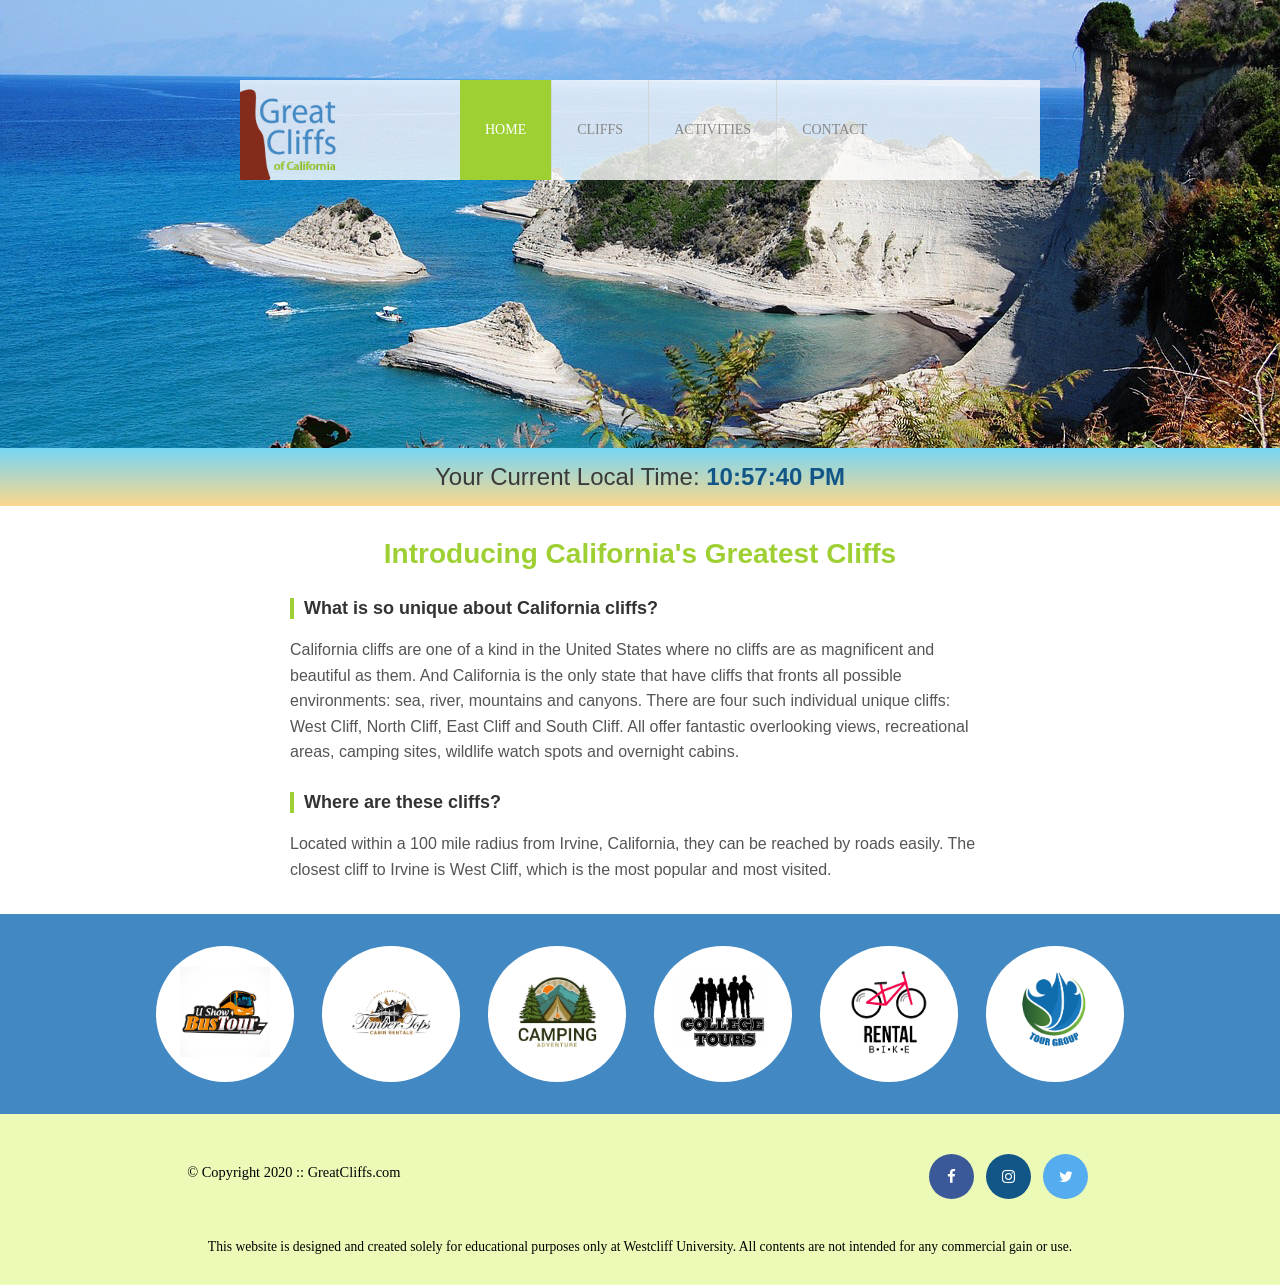
<file: index.html>
<!DOCTYPE html>
<html>
    <head>
        <title>Great Cliff's of California</title>
        <meta charset="utf-8">
        
        <!-- Font Awesome -->
        <link rel="stylesheet" href="https://cdnjs.cloudflare.com/ajax/libs/font-awesome/4.7.0/css/font-awesome.min.css">
        
        <!-- External Stylesheet -->
<link rel="stylesheet" href="styles.css">
        
        <!-- Embed Style Method -->
        <style>
            /* Header */
header {
width: 100%;
min-height: 400px;
padding-top: 3em;
            }
#home header {
background: no-repeat lightgrey url(images/cliff_ocean.jpg);
background-size: cover;
background-position: center;
}
.main-header {
background-color: rgb(255, 255, 255, 0.8);
width: 800px;
margin: 2em auto 0 auto;
min-height: 100px;
height: 100px;
            }
.main-header .logo img {
width: 100px;
height: 100px;
margin: 0 2em 0 0;
float: left;
            }
/* Navigation */
.main-menu {
margin-left: 180px;
font-weight: 400;
            }
.main-menu ul li {
list-style-type: none;
display: inline-block;
float: left;
padding-left: 25px;
padding-right: 25px;
border-left: 1px solid rgba(202, 204, 202, 0.6);
line-height: 100px;
text-transform: uppercase;
font-size: 14px;
            }
.main-menu ul li a {
text-decoration: none;
color: #888;
            }
.main-menu ul li a:hover {
color: #9ed034;
            }
.main-menu ul li.active {
background: #9ed034;
border: none;
            }
.main-menu ul li.active a {
color: #fff;
            }
/* Main */
main {
font-family: Arial, Helvetica, sans-serif;
width: 700px;
margin: 2em auto;
padding: 0 1em;
            }
main h2 {
color: #9ed034;
font-size: 28px;
text-align: center;
margin-bottom: 1em;
            }
main h3 {
color: #333;
font-size: 18px;
border-left: 4px solid #9ed034;
padding-left: 10px;
margin-top: 1.5em;
            }
main p {
color: #555;
line-height: 1.6;
margin-top: 0.5em;
            }
/* Partners */
section {
width: 100%;
background-color: #4288C3;
            }
section #partners {
width: 1200px;
padding: 2em 0 2em 0;
margin: 0 auto;
text-align: center;
            }
section #partners .partner {
display: inline-block;
margin: 0 0.75em;
padding: 1.3em 1.5em;
background-color: #fff;
border-radius: 50%;
            }
section #partners .partner img {
width: 90px;
height: 90px;
            }
/* Footer */
footer {
width: 100%;
height: 155px;
padding-bottom: 1em;
background-color: #ecfab8;
            }
footer #nondisclaimer .copy {
padding: 3.5em 3.5em 3.5em 13em;
float: left;
font-size: 0.9em;
            }
footer #nondisclaimer .social {
padding: 2.5em;
margin-right: 9.25em;
float: right;
            }
footer #disclaimer {
clear: both;
            }
footer #disclaimer p {
font-size: 0.85em;
text-align: center;
            }
footer #nondisclaimer .social .fa {
padding: 15px;
font-size: 15px;
width: 15px;
text-align: center;
text-decoration: none;
margin: 0 4px;
border-radius: 50%;
            }
footer #nondisclaimer .social .fa:hover {
opacity: 0.7;
            }
footer #nondisclaimer .social .fa-facebook {
background: #3B5998;
color: white;
            }
footer #nondisclaimer .social .fa-twitter {
background: #55ACEE;
color: white;
            }
footer #nondisclaimer .social .fa-instagram {
background: #125688;
color: white;
            }
</style>
        </head>
 <body id="home">
    <!-- container to wrap everything -->
    <div id="container">

        <!-- Header -->
        <header>
                <div class="main-header">
                <div class="logo">
                    <img src="images/logo.png" alt="Great Cliffs Logo" width="125">
                </div>

                <nav class="main-menu">
                    <ul>
                    <li class="active"><a href="index.html">Home</a></li>
                    <li><a href="cliffs.html">Cliffs</a></li>
                    <li><a href="activities.html">Activities</a></li>
                    <li><a href="contact.html">Contact</a></li>
                    </ul>
                    </nav>
            </div>
        </header>
        <section id="timeofday">
            <span>Your Current Local Time: </span>
            <span id="clock"></span>
         </section>

        <!-- Main content -->
        <main>
            <h2>Introducing California's Greatest Cliffs</h2>

            <h3>What is so unique about California cliffs?</h3>
            <p>California cliffs are one of a kind in the United States where no cliffs are as magnificent and beautiful as them. And California is the only state that have cliffs that fronts all possible environments: sea, river, mountains and canyons. There are four such individual unique cliffs: West Cliff, North Cliff, East Cliff and South Cliff. All offer fantastic overlooking views, recreational areas, camping sites, wildlife watch spots and overnight cabins.</p>

            <h3>Where are these cliffs?</h3>
            <p>Located within a 100 mile radius from Irvine, California, they can be reached by roads easily. The closest cliff to Irvine is West Cliff, which is the most popular and most visited.</p>
        </main>

       <!-- Partners section -->
<section>
    <ul id="partners">
    <li class="partner">
    <img src="images/partners/partner-bustour.png" alt="Partner Bus Tours">
    </li>
    <li class="partner">
    <img src="images/partners/partner-cabinrental.png" alt="Partner Cabin Rental">
    </li>
    <li class="partner">
    <img src="images/partners/partner-campingadv.png" alt="Partner Camping Adventure">
    </li>
    <li class="partner">
    <img src="images/partners/partner-collegetours.png" alt="Partner College Tours">
    </li>
    <li class="partner">
    <img src="images/partners/partner-rentalbike.png" alt="Partner Bike Rentals">
    </li>
    <li class="partner">
    <img src="images/partners/partner-tourgroup.png" alt="Partner Tour Group">
    </li>
    </ul>
    </section>

        <!-- Footer -->
        <footer>
            <div id="nondisclaimer">
                <div class="copy">
                    &copy; Copyright 2020 :: GreatCliffs.com
                </div>
                <div class="social">
                    <a href="#" class="fa fa-facebook"></a>
                    <a href="#" class="fa fa-instagram"></a>
                    <a href="#" class="fa fa-twitter"></a>
                    </div>
            </div>

            <div id="disclaimer">
                <p>This website is designed and created solely for educational purposes only at Westcliff University. All contents are not intended for any commercial gain or use.</p>
            </div>
        </footer>

    </div>
    <!--JavaScript Codes-->
<!--JavaScript Codes-->
<!--JavaScript Codes-->
<!--JavaScript Codes-->
<script>
    //Create a time data function
    function currentTime() {
    //Declare variables
    var d = new Date(); //Get current date
    var hr = d.getHours(); //Get current hours
    var min = d.getMinutes(); //Get current minutes
    var sec = d.getSeconds(); //Get current seconds
    var ampm; //Declare empty variable to store AM or PM
    var utchr = d.getUTCHours(); //Get current Greenwich Mean Time (GMT)
    var timeDiff; //To store time difference between GMT hour and local hour
    var adjTimeDiff; //To store time difference converted to positive number
    var timeZone; //To store the 4 time zones (PT,MT,CT,ET)
    
    //Add 0 to single digits for seconds
    if (sec < 10) {
    sec = "0" + sec;
    }
    //Add 0 to single digits for minutes
    if (min < 10) {
    min = "0" + min;
    }
    
    //Calculate time difference between GMT hour and local hour
    timeDiff = utchr - hr;
    
   //Convert time difference to positive if negative
adjTimeDiff = timeDiff;
if (adjTimeDiff < 0) {
adjTimeDiff = adjTimeDiff * -1;
}
//Correct for day-boundary wraparound (e.g. UTC crossing midnight)
if (adjTimeDiff > 12) {
adjTimeDiff = 24 - adjTimeDiff;
}
    
   //Check which time zone based on the adjusted time difference
//(accounts for both Standard Time and Daylight Saving Time)
if (adjTimeDiff == 8) {
timeZone = "PT"; // Pacific Standard Time
} else if (adjTimeDiff == 7) {
timeZone = "PT"; // Pacific Daylight Time (summer)
} else if (adjTimeDiff == 6) {
timeZone = "CT"; // Central Daylight Time (summer)
} else if (adjTimeDiff == 5) {
timeZone = "ET"; // Eastern Daylight Time (summer)
} else {
timeZone = "";
}
    
    //Determine AM or PM string
    if (hr == 12) {
    ampm = "PM"; //Set to PM
    } else if (hr > 12) {
    hr -= 12; //Deduct 12 from hours greater than 12 (military time)
    ampm = "PM"; //Set to PM
    } else {
    ampm = "AM"; //Set to AM
    }
    
    //Assemble time format to display, with time zone added at the end
    var time = hr + ":" + min + ":" + sec + " " + ampm + " " + timeZone;
    
    //Display current local time and time zone on HTML elements
    document.getElementById("clock").innerText = time; //adding time
    
    //Run time data function every 1 second
    setInterval(currentTime, 1000); //setting timer
    }
    
    //Initial run of time data function
    currentTime();
    </script>
    </body>
    </html>
</file>
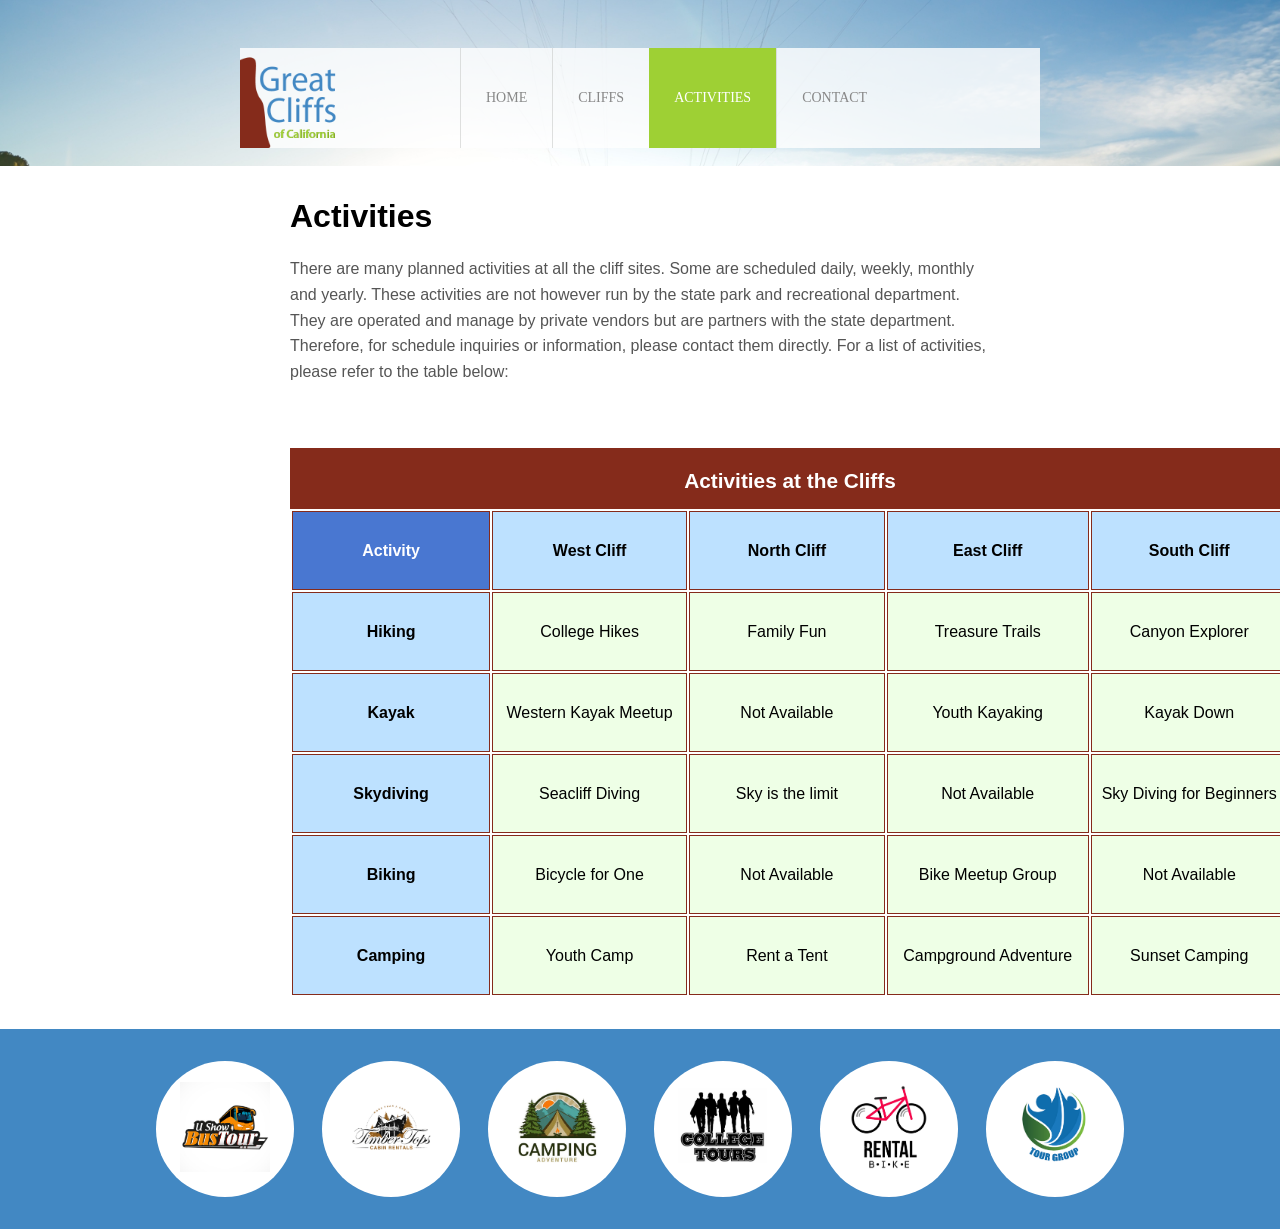
<file: activities.html>
<!DOCTYPE html>
<html>
<head>
<title>Activities</title>
<meta charset="utf-8">

<!-- External Stylesheet -->
<link rel="stylesheet" href="styles.css">

</head>
<body id="activities">
<!-- container to wrap everything -->
<div id="container">

<!-- Header -->
<header>
<div class="main-header">
<div class="logo">
<img src="images/logo.png" alt="Great Cliffs Logo" width="125">
</div>

<nav class="main-menu">
<ul>
<li><a href="index.html">Home</a></li>
<li><a href="cliffs.html">Cliffs</a></li>
<li class="active"><a href="activities.html">Activities</a></li>
<li><a href="contact.html">Contact</a></li>
</ul>
</nav>
</div>
</header>

<!-- Main content -->
<main>
<h1>Activities</h1>
<p>There are many planned activities at all the cliff sites. Some are scheduled daily, weekly, monthly and yearly. These activities are not however run by the state park and recreational department. They are operated and manage by private vendors but are partners with the state department. Therefore, for schedule inquiries or information, please contact them directly. For a list of activities, please refer to the table below:</p>
<table>
<caption>Activities at the Cliffs</caption>
<thead>
<tr>
<th>Activity</th>
<th>West Cliff</th>
<th>North Cliff</th>
<th>East Cliff</th>
<th>South Cliff</th>
</tr>
</thead>
<tbody>
<tr>
<td>Hiking</td>
<td>College Hikes</td>
<td>Family Fun</td>
<td>Treasure Trails</td>
<td>Canyon Explorer</td>
</tr>
<tr>
<td>Kayak</td>
<td>Western Kayak Meetup</td>
<td>Not Available</td>
<td>Youth Kayaking</td>
<td>Kayak Down</td>
</tr>
<tr>
<td>Skydiving</td>
<td>Seacliff Diving</td>
<td>Sky is the limit</td>
<td>Not Available</td>
<td>Sky Diving for Beginners</td>
</tr>
<tr>
<td>Biking</td>
<td>Bicycle for One</td>
<td>Not Available</td>
<td>Bike Meetup Group</td>
<td>Not Available</td>
</tr>
<tr>
<td>Camping</td>
<td>Youth Camp</td>
<td>Rent a Tent</td>
<td>Campground Adventure</td>
<td>Sunset Camping</td>
</tr>
</tbody>
</table>
</main>

<!-- Partners section -->
<section>
<ul id="partners">
<li class="partner">
<img src="images/partners/partner-bustour.png" alt="Partner Bus Tours">
</li>
<li class="partner">
<img src="images/partners/partner-cabinrental.png" alt="Partner Cabin Rental">
</li>
<li class="partner">
<img src="images/partners/partner-campingadv.png" alt="Partner Camping Adventure">
</li>
<li class="partner">
<img src="images/partners/partner-collegetours.png" alt="Partner College Tours">
</li>
<li class="partner">
<img src="images/partners/partner-rentalbike.png" alt="Partner Bike Rentals">
</li>
<li class="partner">
<img src="images/partners/partner-tourgroup.png" alt="Partner Tour Group">
</li>
</ul>
</section>

</div>
</body>
</html>
</file>
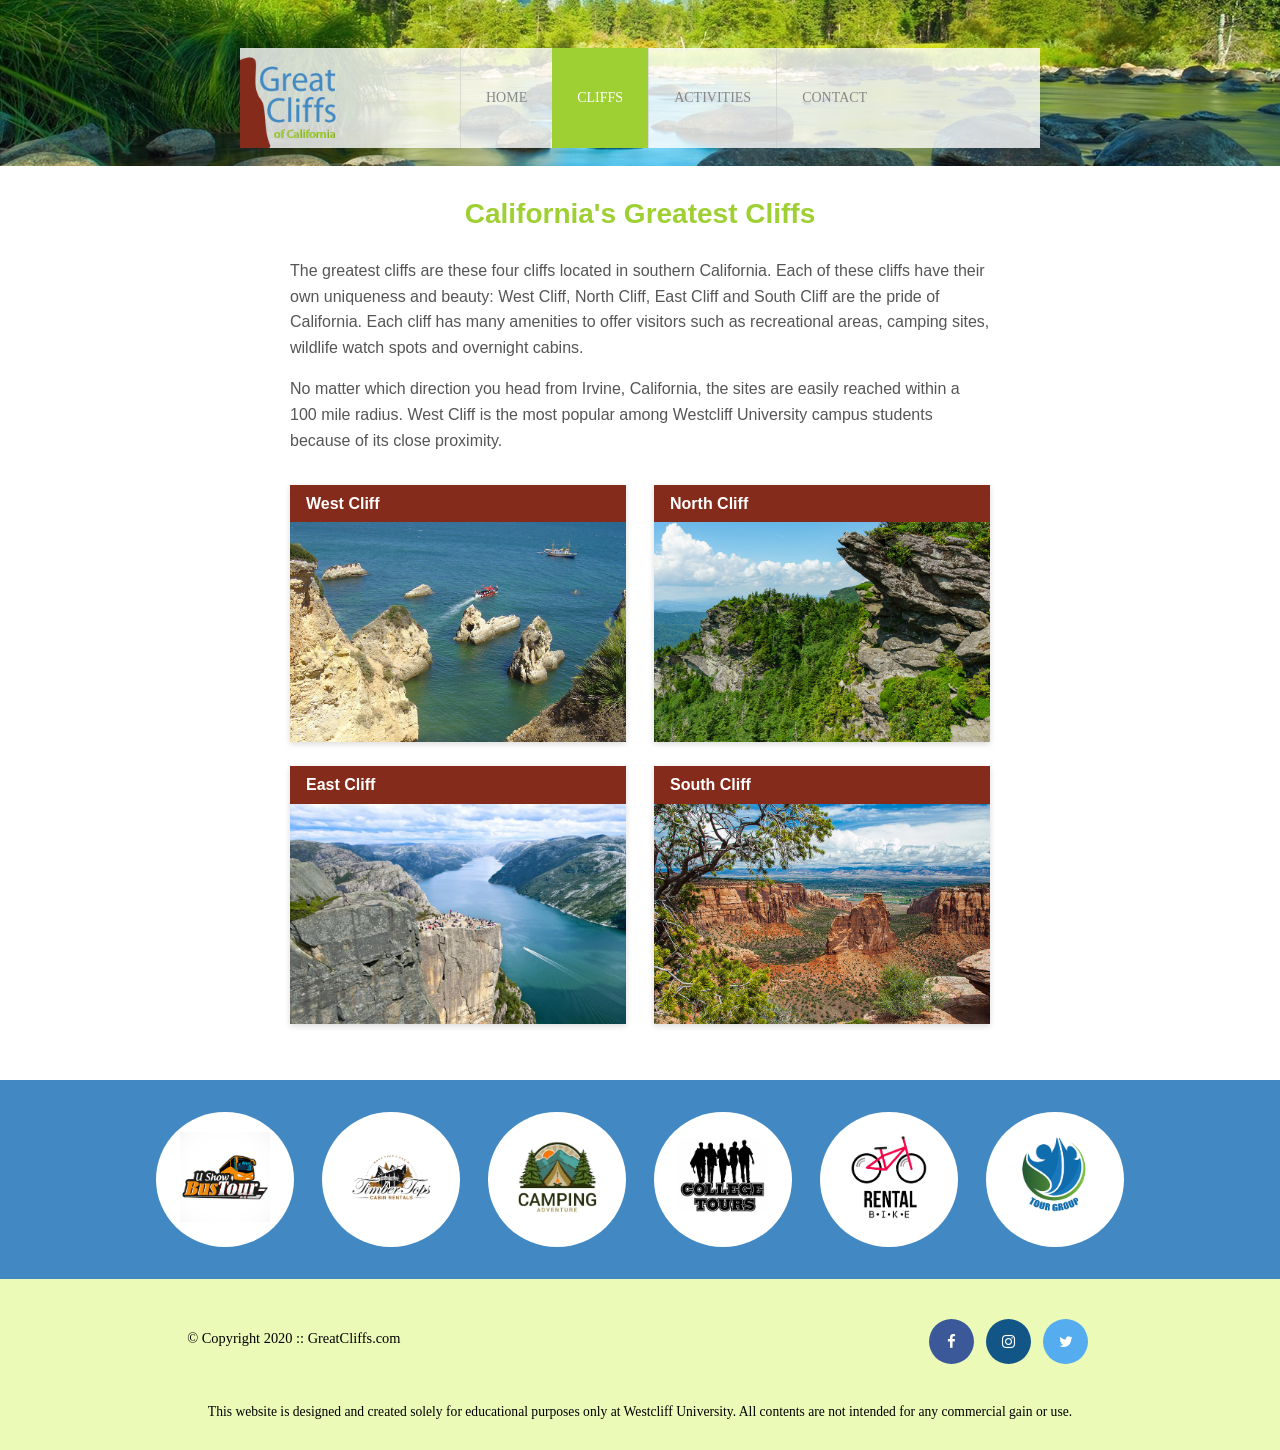
<file: cliffs.html>
<!DOCTYPE html>
<html>
<head>
<title>Cliffs</title>
<meta charset="utf-8">

<!-- Font Awesome -->
<link rel="stylesheet" href="https://cdnjs.cloudflare.com/ajax/libs/font-awesome/4.7.0/css/font-awesome.min.css">

<!-- External Stylesheet -->
<link rel="stylesheet" href="styles.css">

</head>
<body id="cliffs">
<!-- container to wrap everything -->
<div id="container">

<!-- Header -->
<header>
<div class="main-header">
<div class="logo">
<img src="images/logo.png" alt="Great Cliffs Logo" width="125">
</div>

<nav class="main-menu">
<ul>
<li><a href="index.html">Home</a></li>
<li class="active"><a href="cliffs.html">Cliffs</a></li>
<li><a href="activities.html">Activities</a></li>
<li><a href="contact.html">Contact</a></li>
</ul>
</nav>
</div>
</header>

<!-- Main content -->
<main>
<h2>California's Greatest Cliffs</h2>
<p>The greatest cliffs are these four cliffs located in southern California. Each of these cliffs have their own uniqueness and beauty: West Cliff, North Cliff, East Cliff and South Cliff are the pride of California. Each cliff has many amenities to offer visitors such as recreational areas, camping sites, wildlife watch spots and overnight cabins.</p>
<p>No matter which direction you head from Irvine, California, the sites are easily reached within a 100 mile radius. West Cliff is the most popular among Westcliff University campus students because of its close proximity.</p>

<div class="cliff-gallery">
<div class="cliff-card">
<div class="cliff-caption">West Cliff</div>
<img src="images/cliff-west-sea.jpg" alt="West Cliff">
</div>
<div class="cliff-card">
<div class="cliff-caption">North Cliff</div>
<img src="images/cliff-north-mountain.jpg" alt="North Cliff">
</div>
<div class="cliff-card">
<div class="cliff-caption">East Cliff</div>
<img src="images/cliff-east-river.jpg" alt="East Cliff">
</div>
<div class="cliff-card">
<div class="cliff-caption">South Cliff</div>
<img src="images/cliff-south-canyon.jpg" alt="South Cliff">
</div>
</div>
</main>

<!-- Partners section -->
<section>
<ul id="partners">
<li class="partner">
<img src="images/partners/partner-bustour.png" alt="Partner Bus Tours">
</li>
<li class="partner">
<img src="images/partners/partner-cabinrental.png" alt="Partner Cabin Rental">
</li>
<li class="partner">
<img src="images/partners/partner-campingadv.png" alt="Partner Camping Adventure">
</li>
<li class="partner">
<img src="images/partners/partner-collegetours.png" alt="Partner College Tours">
</li>
<li class="partner">
<img src="images/partners/partner-rentalbike.png" alt="Partner Bike Rentals">
</li>
<li class="partner">
<img src="images/partners/partner-tourgroup.png" alt="Partner Tour Group">
</li>
</ul>
</section>

<!-- Footer -->
<footer>
<div id="nondisclaimer">
<div class="copy">
&copy; Copyright 2020 :: GreatCliffs.com
</div>
<div class="social">
<a href="#" class="fa fa-facebook"></a>
<a href="#" class="fa fa-instagram"></a>
<a href="#" class="fa fa-twitter"></a>
</div>
</div>

<div id="disclaimer">
<p>This website is designed and created solely for educational purposes only at Westcliff University. All contents are not intended for any commercial gain or use.</p>
</div>
</footer>

</div>
</body>
</html>
</file>
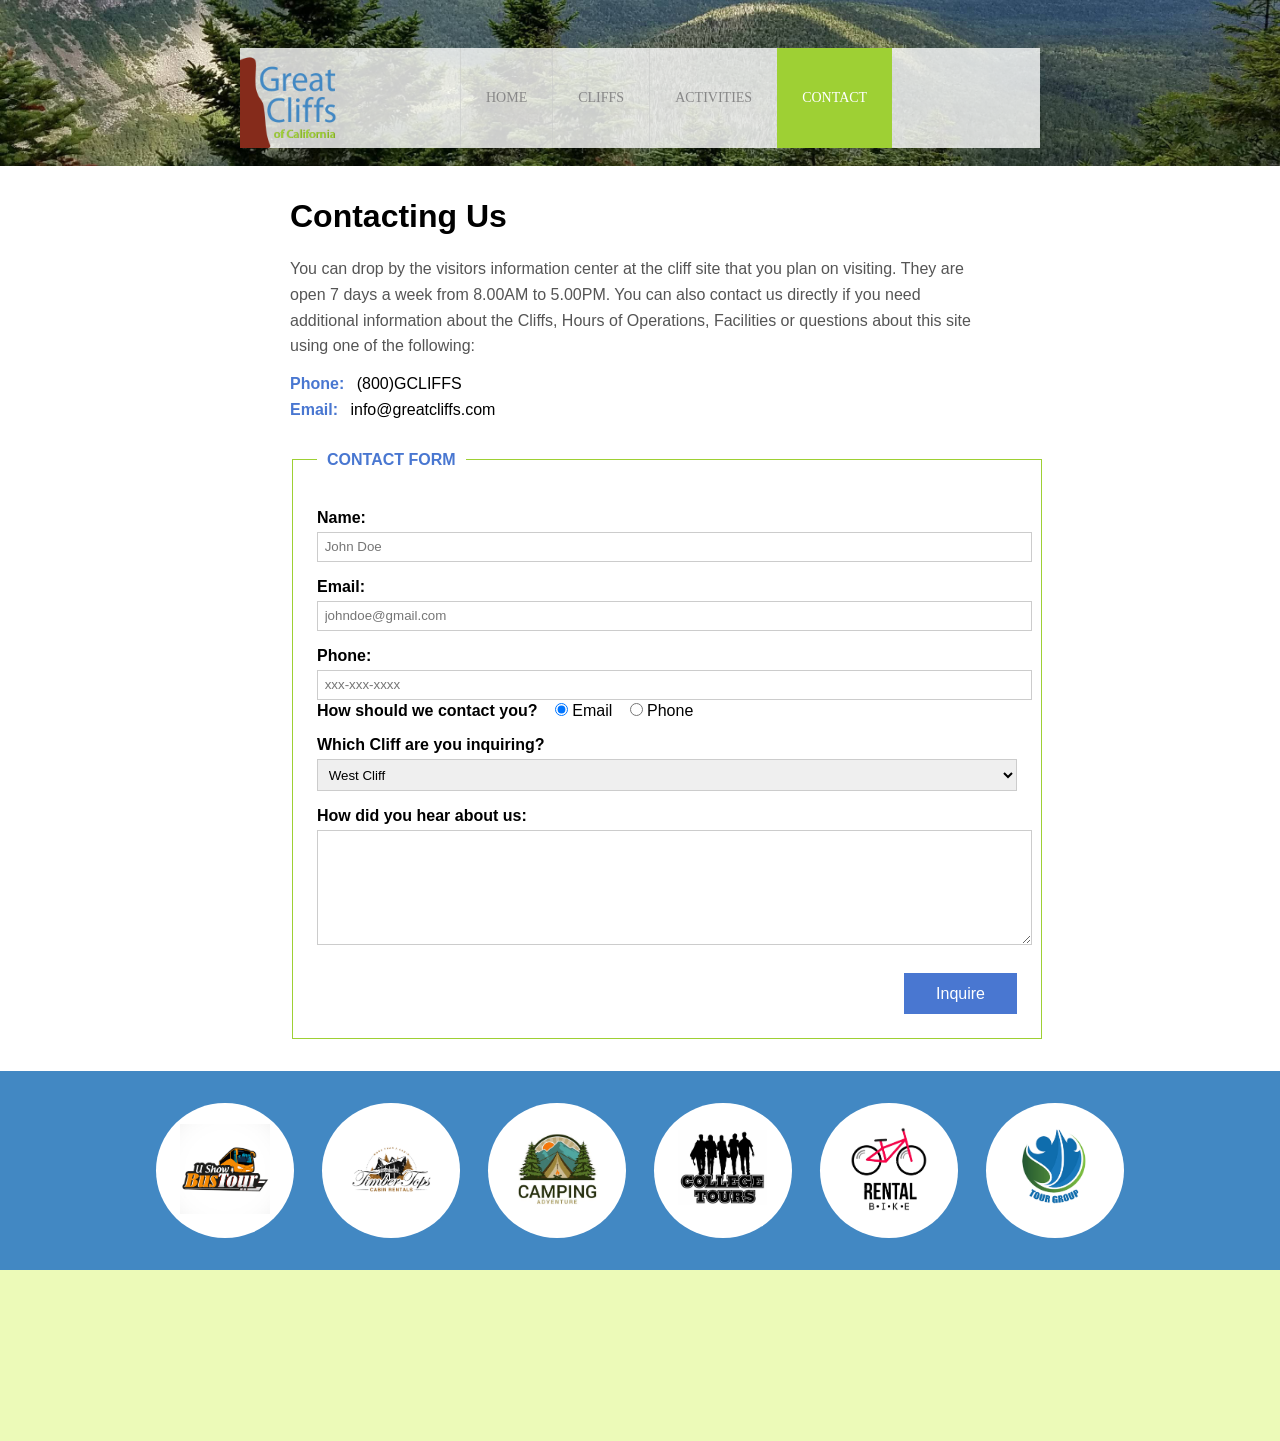
<file: contact.html>
<!DOCTYPE html>
<html>
<head>
<title>Contacting Us</title>
<meta charset="utf-8">

<!-- External Stylesheet -->
<link rel="stylesheet" href="styles.css">

</head>
<body id="contact">
<!-- container to wrap everything -->
<div id="container">

<!-- Header -->
<header>
<div class="main-header">
<div class="logo">
<img src="images/logo.png" alt="Great Cliffs Logo" width="125">
</div>

<nav class="main-menu">
<ul>
<li><a href="index.html">Home</a></li>
<li><a href="cliffs.html">Cliffs</a></li>
<li><a href="activities.html">Activities</a></li>
<li class="active"><a href="contact.html">Contact</a></li>
</ul>
</nav>
</div>
</header>

<!-- Main content -->
<main>
    <h1>Contacting Us</h1>
    <p>
    You can drop by the visitors information center at the cliff site that you plan on visiting. They are open
    7 days a week from 8.00AM to 5.00PM. You can also contact us directly if you need additional information about 
    the Cliffs, Hours of Operations, Facilities or questions about this site using one of the following:
    </p>
        
    <div class="contactinfo">
        <div class="phone">
            <span>Phone:</span>
            <span>(800)GCLIFFS</span>
        </div>
        <div class="email">
            <span>Email:</span>
            <span>info@greatcliffs.com</span>
        </div>
    </div>
    <form action="/contact" method="post">  
    <fieldset>  
        <legend>Contact Form</legend>
        <div class="textbox">
            <label>Name:</label> 
            <input type="text" name="name" placeholder="John Doe">  
            <label>Email:</label>  
            <input type="email" name="email" placeholder="johndoe@gmail.com"> 
            <label>Phone:</label>
            <input type="text" name="phone" placeholder="xxx-xxx-xxxx"> 
        </div>
        
        <div class="radios">
            <label>How should we contact you?</label>  
            <input type="radio" name="contact" value="email" checked>Email 
            <input type="radio" name="contact" value="phone">Phone
        </div>
        <div class="selectmenu">
            <label>Which Cliff are you inquiring?</label>  
            <select>
                <option>West Cliff</option>
                <option>North Cliff</option>
                <option>East Cliff</option>
                <option>South Cliff</option>
            </select>
        </div>
        
        <div class="commentbox">
            <label>How did you hear about us:</label>  
            <textarea></textarea>
        </div>
        <div class="button">
            <input type="submit" value="Inquire">
        </div> 
    </fieldset>  
    </form>
    </main>

<!-- Partners section -->
<section>
<ul id="partners">
<li class="partner">
<img src="images/partners/partner-bustour.png" alt="Partner Bus Tours">
</li>
<li class="partner">
<img src="images/partners/partner-cabinrental.png" alt="Partner Cabin Rental">
</li>
<li class="partner">
<img src="images/partners/partner-campingadv.png" alt="Partner Camping Adventure">
</li>
<li class="partner">
<img src="images/partners/partner-collegetours.png" alt="Partner College Tours">
</li>
<li class="partner">
<img src="images/partners/partner-rentalbike.png" alt="Partner Bike Rentals">
</li>
<li class="partner">
<img src="images/partners/partner-tourgroup.png" alt="Partner Tour Group">
</li>
</ul>
</section>

<!-- Footer -->
<footer>
</div>
</body>
</html>
</file>
<file: styles.css>
/* Header */
header {
    width: 100%;
    min-height: 150px;
    padding-top: 1em;
    background-size: cover;
    background-position: center top;
    background-repeat: no-repeat;
}
    #home header {
        background: no-repeat lightgrey url(images/cliff_ocean.jpg);
        background-size: cover;
        background-position: center;
        }
        #activities header {
        background: no-repeat lightgrey url(images/runfly.jpg);
        background-size: cover;
        background-position: center;
        }
        #contact header {
        background: no-repeat lightgrey url(images/cliff_rock.jpg);
        background-size: cover;
        background-position: center;
        }
    .main-header {
    background-color: rgb(255, 255, 255, 0.8);
    width: 800px;
    margin: 2em auto 0 auto;
    min-height: 100px;
    height: 100px;
    }
    .main-header .logo img {
    width: 100px;
    height: 100px;
    margin: 0 2em 0 0;
    float: left;
    }
    /* Navigation */
    .main-menu {
    margin-left: 180px;
    font-weight: 400;
    }
    .main-menu ul li {
    list-style-type: none;
    display: inline-block;
    float: left;
    padding-left: 25px;
    padding-right: 25px;
    border-left: 1px solid rgba(202, 204, 202, 0.6);
    line-height: 100px;
    text-transform: uppercase;
    font-size: 14px;
    }
    .main-menu ul li a {
    text-decoration: none;
    color: #888;
    }
    .main-menu ul li a:hover {
    color: #9ed034;
    }
    .main-menu ul li.active {
    background: #9ed034;
    border: none;
    }
    .main-menu ul li.active a {
    color: #fff;
    }
    /* Main */
    main {
    font-family: Arial, Helvetica, sans-serif;
    width: 700px;
    margin: 2em auto;
    padding: 0 1em;
    }
    main h2 {
    color: #9ed034;
    font-size: 28px;
    text-align: center;
    margin-bottom: 1em;
    }
    main h3 {
    color: #333;
    font-size: 18px;
    border-left: 4px solid #9ed034;
    padding-left: 10px;
    margin-top: 1.5em;
    }
    main p {
    color: #555;
    line-height: 1.6;
    margin-top: 0.5em;
    }
    /* Partners */
    section {
    width: 100%;
    background-color: #4288C3;
    }
    section #partners {
    width: 1200px;
    padding: 2em 0 2em 0;
    margin: 0 auto;
    text-align: center;
    }
    section #partners .partner {
    display: inline-block;
    margin: 0 0.75em;
    padding: 1.3em 1.5em;
    background-color: #fff;
    border-radius: 50%;
    }
    section #partners .partner img {
    width: 90px;
    height: 90px;
    }
    /* Footer */
    footer {
    width: 100%;
    height: 155px;
    padding-bottom: 1em;
    background-color: #ecfab8;
    }
    footer #nondisclaimer .copy {
    padding: 3.5em 3.5em 3.5em 13em;
    float: left;
    font-size: 0.9em;
    }
    footer #nondisclaimer .social {
    padding: 2.5em;
    margin-right: 9.25em;
    float: right;
    }
    footer #disclaimer {
    clear: both;
    }
    footer #disclaimer p {
    font-size: 0.85em;
    text-align: center;
    }
    footer #nondisclaimer .social .fa {
    padding: 15px;
    font-size: 15px;
    width: 15px;
    text-align: center;
    text-decoration: none;
    margin: 0 4px;
    border-radius: 50%;
    }
    footer #nondisclaimer .social .fa:hover {
    opacity: 0.7;
    }
    footer #nondisclaimer .social .fa-facebook {
    background: #3B5998;
    color: white;
    }
    footer #nondisclaimer .social .fa-twitter {
    background: #55ACEE;
    color: white;
    }
    footer #nondisclaimer .social .fa-instagram {
    background: #125688;
    color: white;
    }
    /* Activities */
table {
    width: 1000px;
    margin: 4em auto 0 auto;
    }
    caption {
    background: #852B1B;
    height: 40px;
    color: #fff;
    font-size: 1.3em;
    font-weight: bold;
    padding-top: 1em;
    }
    thead {
    background: #BDE1FF;
    }
    tbody {
    background: #EEFFE6;
    text-align: center;
    }
    th, td {
    width: 225px;
    height: 75px;
    vertical-align: middle;
    border: solid 1px #852B1B;
    }
    th:first-child {
    width: 125px;
    height: 50px;
    background: #4977D1;
    color: #fff;
    }
    td:first-child {
    font-weight: bold;
    background: #BDE1FF;
    }
    /* Contact Form */
.contactinfo {
    margin: 1em 0 2em 0;
    }
    .contactinfo div {
    margin-bottom: 0.5em;
    }
    .contactinfo span:first-child {
    font-weight: bold;
    color: #4977D1;
    margin-right: 0.5em;
    }
    form fieldset {
    border: 1px solid #9ed034;
    padding: 1.5em;
    width: 100%;
    }
    form legend {
    text-transform: uppercase;
    font-weight: bold;
    color: #4977D1;
    padding: 0 10px;
    }
    form label {
    display: block;
    font-weight: bold;
    margin-top: 1em;
    margin-bottom: 0.3em;
    }
    .textbox input,
    .selectmenu select,
    .commentbox textarea {
    width: 100%;
    padding: 0.5em;
    border: 1px solid #ccc;
    }
    .commentbox textarea {
    height: 100px;
    resize: vertical;
    }
    .radios label {
    display: inline;
    }
    .radios input {
    margin-left: 1em;
    margin-right: 0.3em;
    }
    form .button {
    text-align: right;
    margin-top: 1.5em;
    }
    form .button input {
    background-color: #4977D1;
    color: #fff;
    border: none;
    padding: 0.7em 2em;
    font-size: 1em;
    cursor: pointer;
    }
    form .button input:hover {
    background-color: #9ed034;
    }
    /* Cliffs Page */
#cliffs header {
    background: no-repeat lightgrey url(images/forest_cliff.jpg);
    background-size: cover;
    background-position: center;
    }
    .cliff-gallery {
    display: flex;
    flex-wrap: wrap;
    justify-content: space-between;
    margin-top: 2em;
    }
    .cliff-card {
    width: 48%;
    margin-bottom: 1.5em;
    box-shadow: 0 2px 6px rgba(0,0,0,0.15);
    }
    .cliff-caption {
    background: #852B1B;
    color: #fff;
    font-weight: bold;
    padding: 0.6em 1em;
    }
    .cliff-card img {
    width: 100%;
    height: 220px;
    object-fit: cover;
    display: block;
    }
    #timeofday {
        text-align: center;
        font-size: 1.5em;
        padding: 15px 0;
        background: linear-gradient(to bottom, #4a90c4, #e8d3a0);
        color: #222;
    }
      body {
        margin: 0;
        padding: 0;
      }
      /* Home */
#timeofday {
    font-family: Arial, Helvetica, sans-serif;
    background: linear-gradient(0deg, rgba(251,215,139,1) 0%, rgba(118,213,245,1) 100%);
    text-align: center;
    padding: 15px 0;
    font-size: 1.5em;
}
#timeofday span:first-child {
    color: #3a3a3a;
}
#timeofday #clock {
    color: #125688;
    font-weight: bold;
}
</file>
